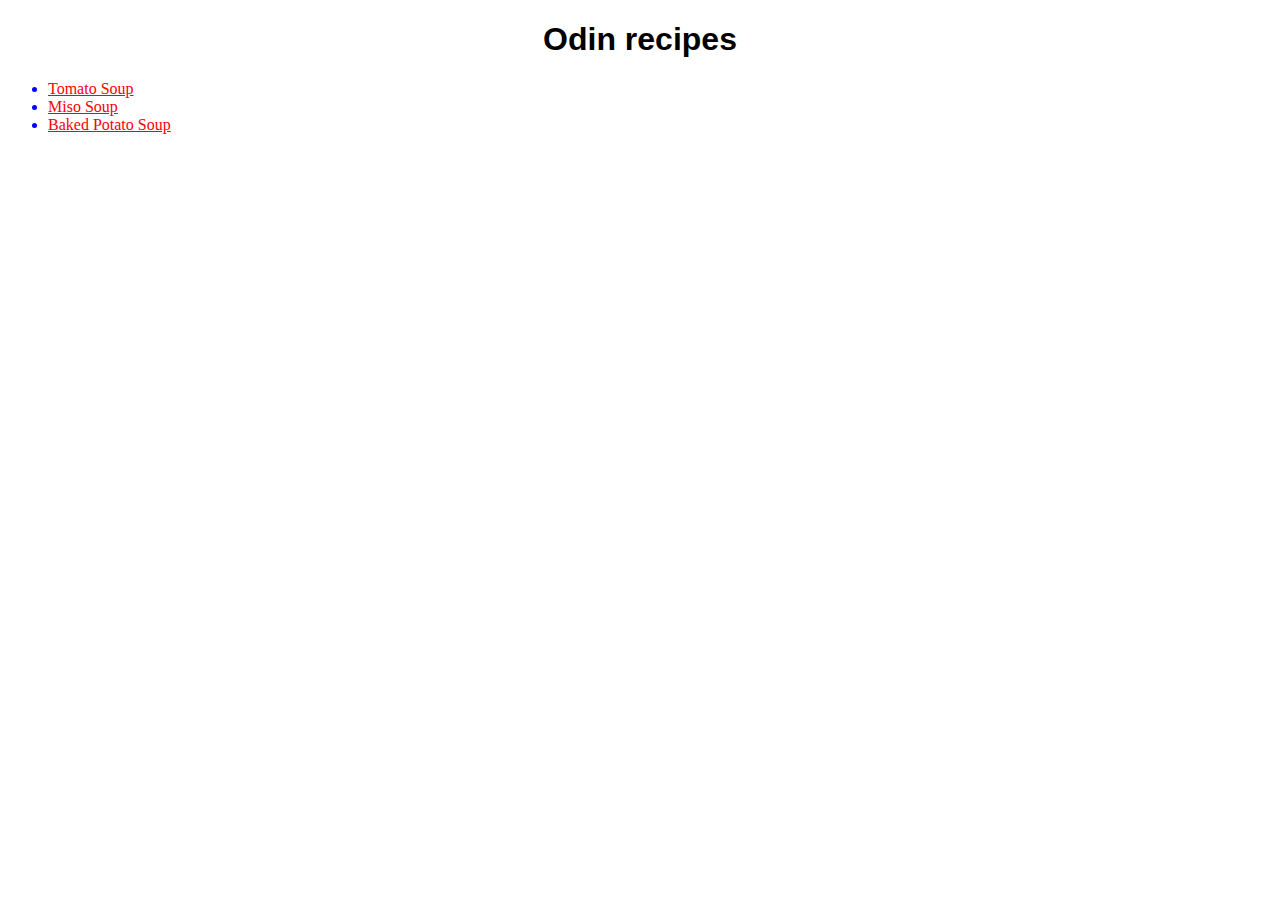
<file: index.html>
<!DOCTYPE html>
<html lang="en">
<head>
  <link rel="stylesheet" href="index.css">
  <meta charset="UTF-8">
  <meta http-equiv="X-UA-Compatible" content="IE=edge">
  <meta name="viewport" content="width=device-width, initial-scale=1.0">
  <title> Odin recipe project</title>
</head>
<body>
  <h1>Odin recipes</h1>
  <ul>
    <li><a href="recipes/tomato_soup.html">Tomato Soup</a></li>
    <li><a href="recipes/miso_soup.html">Miso Soup</a></li>
    <li><a href="recipes/baked_potato_soup.html">Baked Potato Soup</a></li>
  </ul>
</body>
</html>
</file>
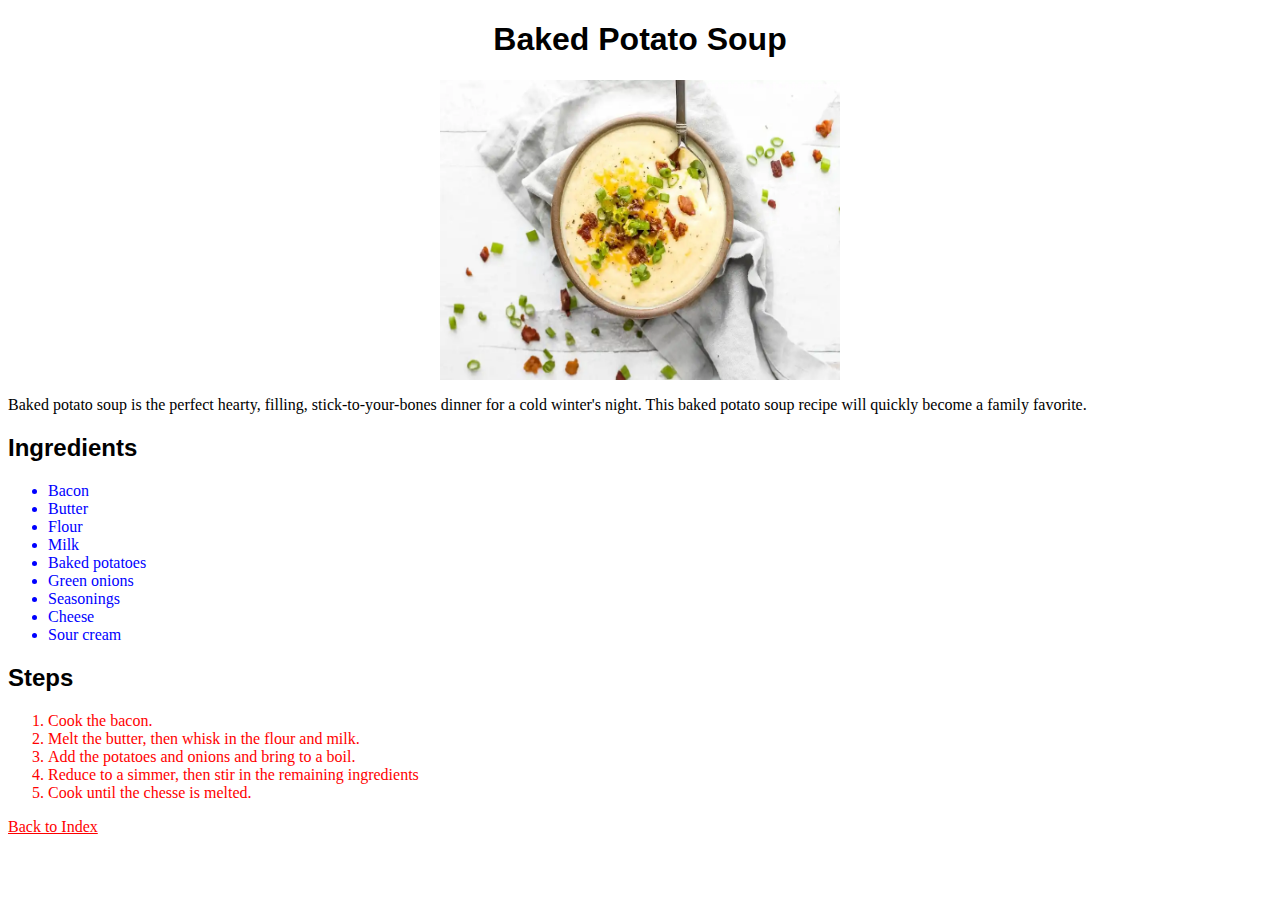
<file: recipes/baked_potato_soup.html>
<!DOCTYPE html>
<html lang="en">
<head>
  <link rel="stylesheet" href="../index.css">
  <meta charset="UTF-8">
  <meta http-equiv="X-UA-Compatible" content="IE=edge">
  <meta name="viewport" content="width=device-width, initial-scale=1.0">
  <title>Baked Potato Soup Recipe</title>
</head>
<body>
  <h1>Baked Potato Soup</h1>
  <img src="../images/baked_potato_soup.webp" alt="Baked Potato Soup">
  <p>Baked potato soup is the perfect hearty, filling, stick-to-your-bones dinner for a cold winter's night. This baked potato soup recipe will quickly become a family favorite.</p>
  <h2>Ingredients</h2>
  <ul>
    <li>Bacon</li>
    <li>Butter</li>
    <li>Flour</li>
    <li>Milk</li>
    <li>Baked potatoes</li>
    <li>Green onions</li>
    <li>Seasonings</li>
    <li>Cheese</li>
    <li>Sour cream</li>
  </ul>
  <h2>Steps</h2>
  <ol>
    <li>Cook the bacon.</li>
    <li>Melt the butter, then whisk in the flour and milk.</li>
    <li>Add the potatoes and onions and bring to a boil.</li>
    <li>Reduce to a simmer, then stir in the remaining ingredients</li>
    <li>Cook until the chesse is melted.</li>
  </ol>
  <a href="../index.html">Back to Index</a>
</body>
</html>
</file>
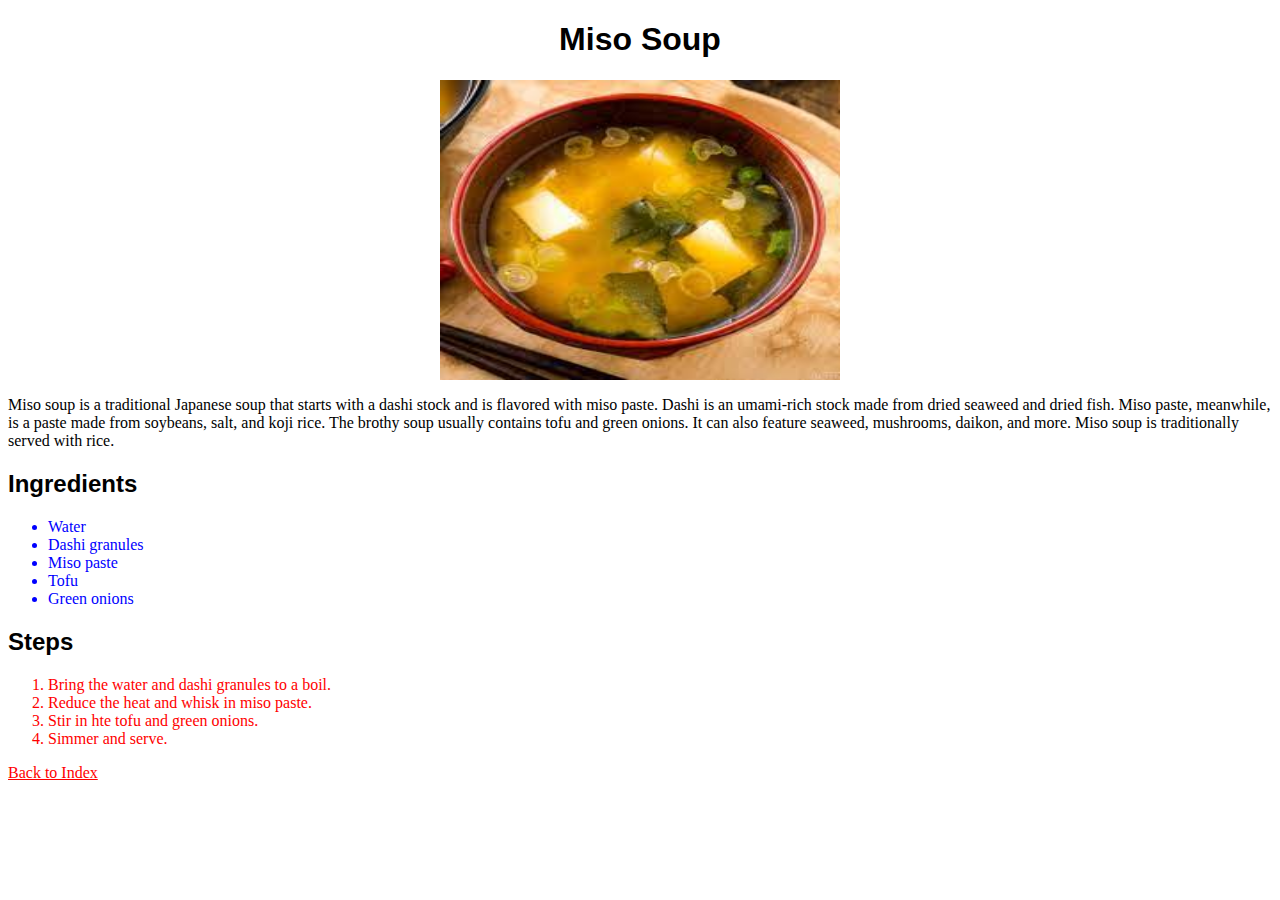
<file: recipes/miso_soup.html>
<!DOCTYPE html>
<html lang="en">
<head>
  <meta charset="UTF-8">
  <link rel="stylesheet" href="../index.css">
  <meta http-equiv="X-UA-Compatible" content="IE=edge">
  <meta name="viewport" content="width=device-width, initial-scale=1.0">
  <title>Miso Soup Recipe</title>
</head>
<body>
  <h1>Miso Soup</h1>
  <img src="../images/miso-soup.jpeg" alt="Miso soup">
  <p>Miso soup is a traditional Japanese soup that starts with a dashi stock and is flavored with miso paste. Dashi is an umami-rich stock made from dried seaweed and dried fish. Miso paste, meanwhile, is a paste made from soybeans, salt, and koji rice.

    The brothy soup usually contains tofu and green onions. It can also feature seaweed, mushrooms, daikon, and more.
    
    Miso soup is traditionally served with rice.</p>
    <h2>Ingredients</h2>
    <ul>
      <li>Water</li>
      <li>Dashi granules</li>
      <li>Miso paste</li>
      <li>Tofu</li>
      <li>Green onions</li>
    </ul>
    <h2>Steps</h2>
    <ol>
      <li>Bring the water and dashi granules to a boil.</li>
      <li>Reduce the heat and whisk in miso paste.</li>
      <li>Stir in hte tofu and green onions.</li>
      <li>Simmer and serve.</li>
    </ol>
    <a href="../index.html">Back to Index</a>
</body>
</html>
</file>
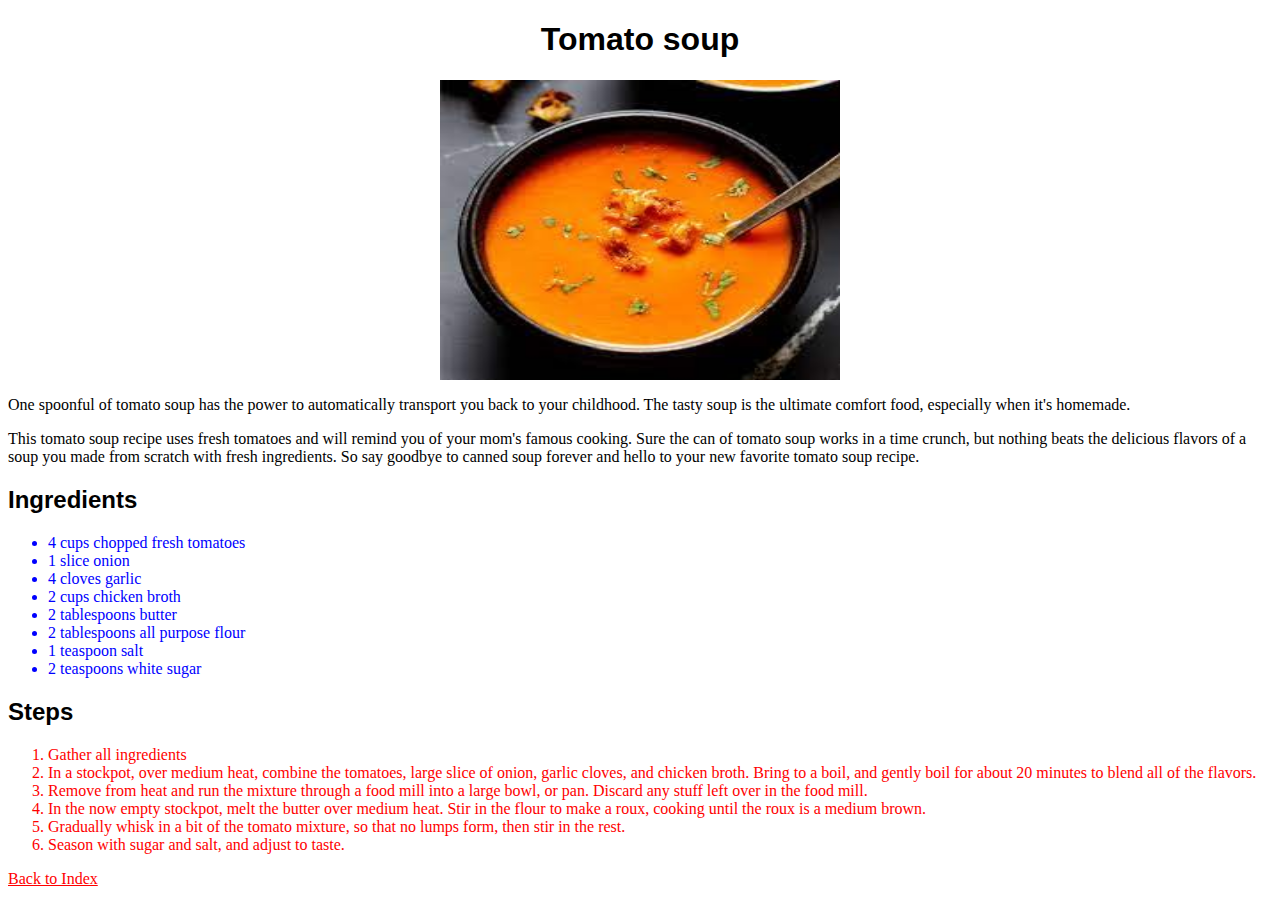
<file: recipes/tomato_soup.html>
<!DOCTYPE html>
<html lang="en">
<head>
  <link rel="stylesheet" href="../index.css">
  <meta charset="UTF-8">
  <meta http-equiv="X-UA-Compatible" content="IE=edge">
  <meta name="viewport" content="width=device-width, initial-scale=1.0">
  <title>Tomato Soup Recipe</title>
</head>
<body>
  <h1>Tomato soup</h1>
  <img src="../images/tomato-soup.jpeg" alt="Tomato Soup">
  <p>One spoonful of tomato soup has the power to 
    automatically transport you back to your childhood. 
    The tasty soup is the ultimate comfort food, 
    especially when it's homemade.</p>
    <p>This tomato soup recipe uses fresh tomatoes and will remind 
      you of your mom's famous cooking. Sure the can of 
      tomato soup works in a time crunch, but nothing 
      beats the delicious flavors of a soup you made from 
      scratch with fresh ingredients. So say goodbye to 
      canned soup forever and hello to your new favorite 
      tomato soup recipe.</p>
    <h2>Ingredients</h2>
    <ul>
      <li>4 cups chopped fresh tomatoes</li>
      <li>1 slice onion</li>
      <li>4 cloves garlic</li>
      <li>2 cups chicken broth</li>
      <li>2 tablespoons butter</li>
      <li>2 tablespoons all purpose flour</li>
      <li>1 teaspoon salt</li>
      <li>2 teaspoons white sugar</li>
    </ul>
    <h2>Steps</h2>
    <ol>
      <li>Gather all ingredients</li>
      <li>In a stockpot, over medium heat, combine the tomatoes, 
        large slice of onion, garlic cloves, and chicken broth. 
        Bring to a boil, and gently boil for about 20 minutes 
        to blend all of the flavors.</li>
        <li>Remove from heat and run the mixture through a food mill into a large bowl, or pan. Discard any stuff left over in the food mill.</li>
        <li>In the now empty stockpot, melt the butter over medium heat. Stir in the flour to make a roux, cooking until the roux is a medium brown.</li>
        <li>Gradually whisk in a bit of the tomato mixture, so that no lumps form, then stir in the rest.</li>
        <li>Season with sugar and salt, and adjust to taste.</li>
    </ol>
    <a href="../index.html">Back to Index</a>
</body>
</html>
</file>
<file: index.css>
ul {
  color: blue;
}

a, ol {
  color: red;
}

h1, h2 {
  font-family: sans-serif;
}

h1 {
  text-align: center;
}

img {
  height: 300px;
  width: 400px;
  margin-left: auto;
  margin-right: auto;
  display: block;
}
</file>
